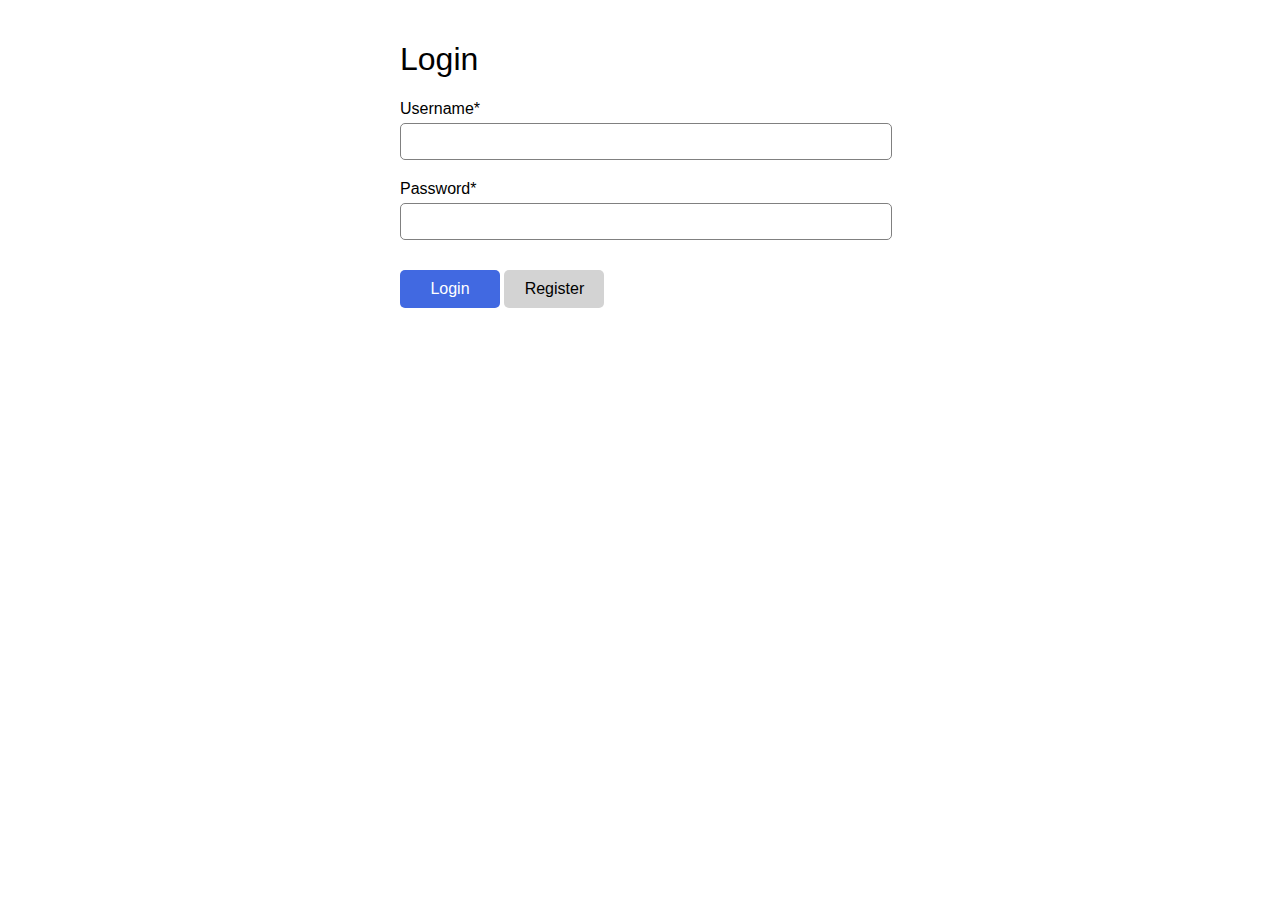
<file: src/main/webapp/index.html>
<!DOCTYPE html>
<html>
<head>
	<meta charset="utf-8">
	<title>Todo App</title>
	<meta name="viewport" content="width=device-width, initial-scale=1">
	<link rel="stylesheet" href="css/styles.css">
	<script type="module" src="js/main.js"></script>
</head>
<body>
	<nav class="right"></nav>
	<main>Loading, please wait...</main>
	<footer class="error"></footer>

	<script>
		const nav = document.querySelector('nav');
		const main = document.querySelector('main');
		const footer = document.querySelector('footer');
	</script>
</body>
</html>
</file>
<file: src/main/webapp/css/styles.css>
body {
	background-color: white;
	color: black;
	font-family: sans-serif;
	margin: auto;
	max-width: 480px;
	padding: 20px;
}
main, div {
	margin: 20px 0;
}
h1 {
	font-size: 2em;
	font-weight: normal;
	text-transform: capitalize;
}
a {
	color: royalblue;
	cursor: pointer;
	text-decoration: none;
}

input, select {
	border: 1px solid grey;
	border-radius: 5px;
	font: inherit;
	height: 35px;
	margin: 5px 0 20px 0;
	padding: 0 5px 0 5px;
	width: 100%;
}
.button {
	border: transparent;
	border-radius: 5px;
	box-sizing: border-box;
	cursor: pointer;
	display: inline-block;
	font: inherit;
	margin: 10px 0;
	min-width: 100px;
	padding: 10px;
	text-align: center;
}
.button.primary {
	background-color: royalblue;
	color: white;
}
.button.secondary {
	background-color: lightgrey;
	color: black;
}

.todo {
	background-color: whitesmoke;
	border: 1px solid grey;
	border-radius: 10px;
	margin: 10px 0;
	padding: 10px;
}
.error {
	color: red;
}
.right {
	float: right;
}
</file>
